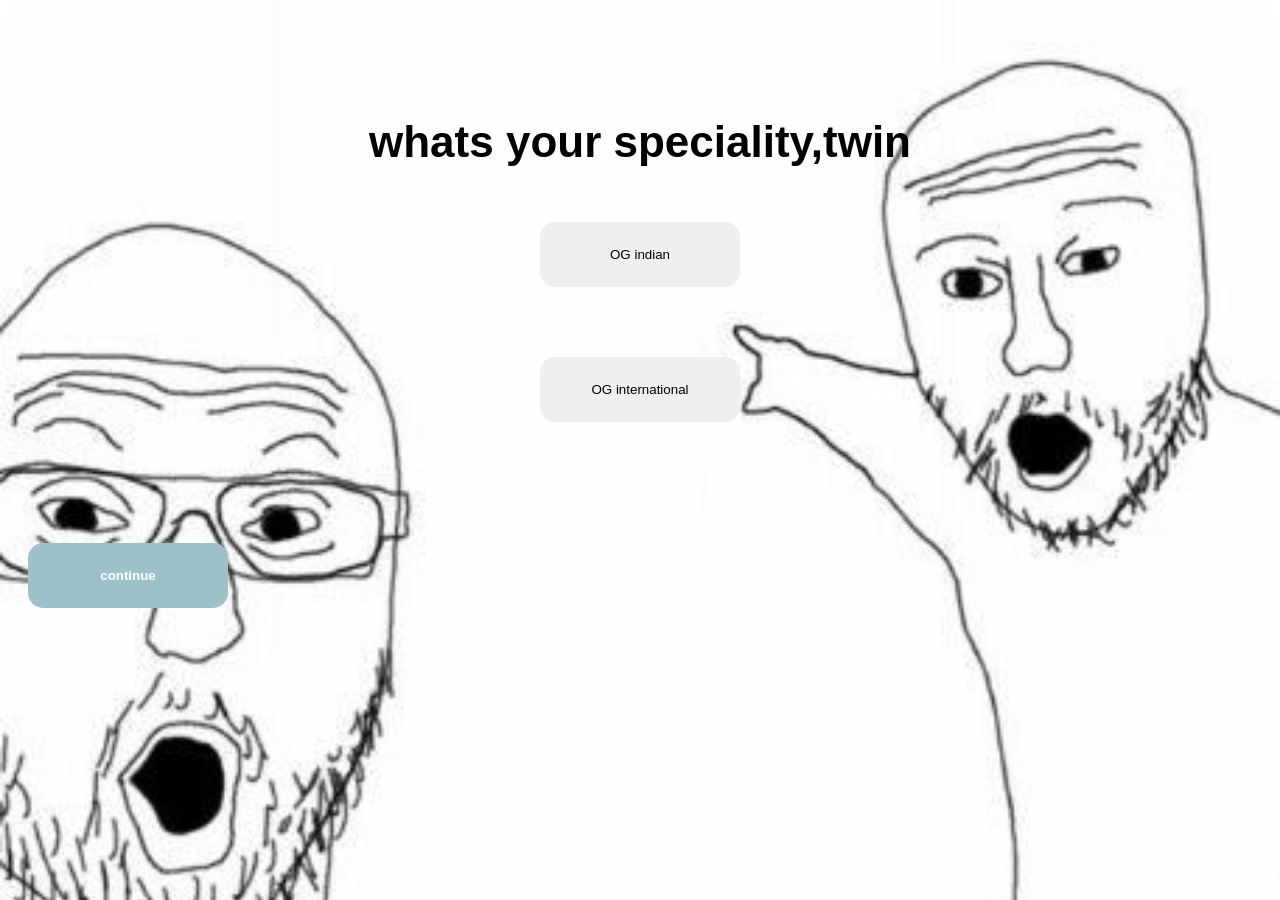
<file: index.html>
<!DOCTYPE html>
<html lang="en">
    <head>
        <meta charset="UTF=8">
        <meta name="viewport" content="width=device-width, initial-scale=1.0">
        <title> Meme IQ</title>
        <link rel="stylesheet" href="front.css">
    </head>
    <body>
        <h1>whats your speciality,twin</h1>
        <div class="buttons">
            <button id ="indian">OG indian </button>
            <button id ="international"> OG international</button>
        </div>
            <p id="message"></p>

            <br>
            <button id ="continue" class="next">continue</button>
            
        <script src="front.js"></script>
    </body>
</html>
</file>
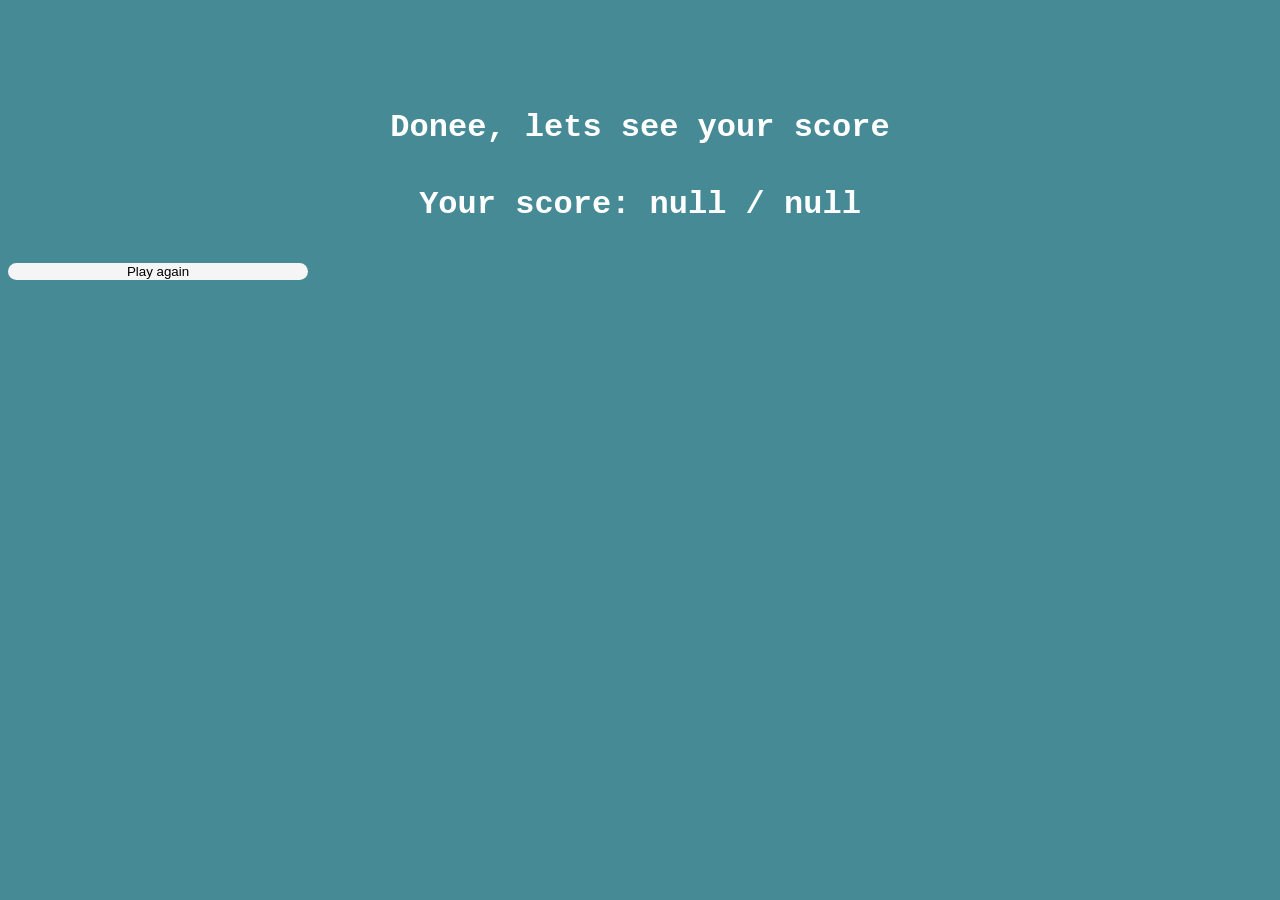
<file: last.html>
<!DOCTYPE html>
<html lang="en">
  <head>
    <meta charset="UTF-8">
    <title>Your score</title>
    <link rel="stylesheet" href="last.css">
</head>
<body> 
  
  <h1>Donee, lets see your score</h1>
  <h2 id="result"></h2>

  <button id="again">Play again</button>

  <script src="last.js"></script>

 </body>
</html>
</file>
<file: front.css>
body {
    background-image: url("assets/bg.jpg");
    background-repeat: no-repeat;
    background-size: cover;
    background-attachment: fixed;
    text-align: center;
    background-position: center;
    font-family: sans-serif;
    text-align: center;
    padding-top: 80px;
    font-size: 22px;
}


button{
    display: block;
    margin: 25px;
    width: 200px;
    height: auto;
    padding: 25px;
    border: 3px  black;
    border-radius: 15px;
}

.buttons {
    display: flex;
    flex-direction: column;
    align-items: center;
    gap: 20px;
    margin: 25px;
}



#message {
    font-size: 50px;
    min-height: auto;
}

#continue{
    background: #9cc1c8;
    color: white;
    font-weight: bold;
}

.next{
    display: block;
    margin: 20px;
    background: #7babb5;
    color: #fffdfd;
    font-weight:bold;
}
</file>
<file: last.css>
body{
    background-color: #468a96;
    color: white;
    font-family: 'Courier New', Courier, monospace;
    text-align: center;
    padding-top: 80px;
}

button{
    display: block;
    width: 300px;
    height: auto;
    background: whitesmoke;
    border: none;
    border-radius: 15px;

}

h2 {
    font-size: 32px;
    margin: 40px 0;
}
</file>
